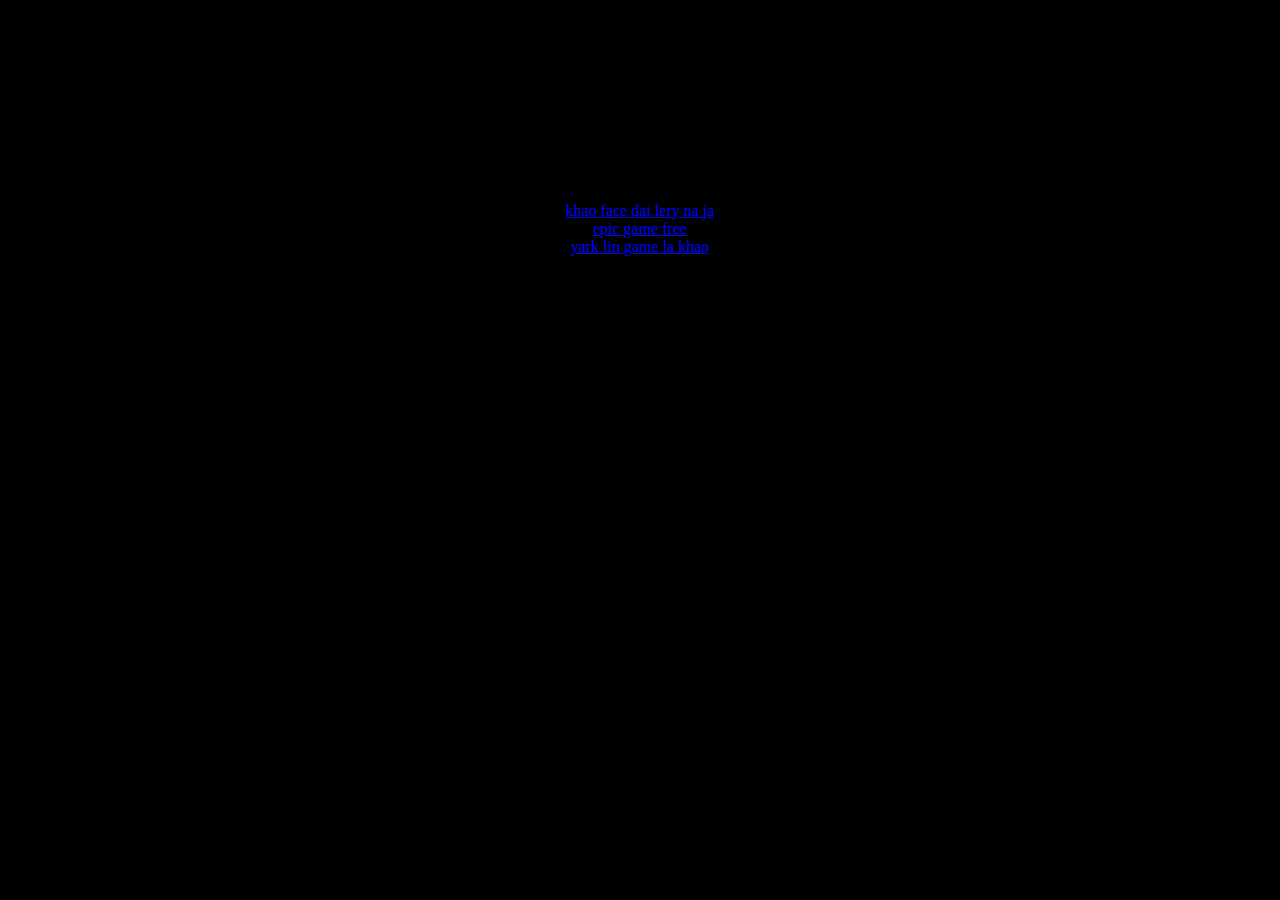
<file: html.html>
<!DOCTYPE html>
<html>
  <head>
    <title>vk barn</title>
    <style>
      body {
        text-align: center;
        background-attachment: fixed;
        background-size: cover;
      }
    </style>
  </head>

  <body
    background="C:\Users\Top-Slayer\Pictures\FB_IMG_1667097981637.jpg"
    vlink="yellow"
    link="blue"
    alink="purple"
    bgcolor="black"
    text="black"
  >
    <p>
      <strong>good morning teacher how are you today?</strong>
    </p>
    <h2>homework</h2>
    <h1>Sinnavat</h1>
    <h3>Aisen is the best</h3>


    <a href="https://www.facebook.com/index.php">khao face dai lery na ja</a><br />
    <a
      href="https://www.epicgames.com/site/en-US/home"
      >epic game free</a
    ><br />
    <a href="https://store.steampowered.com/">yark lin game la khao</a>
  </body>
</html>
</file>
